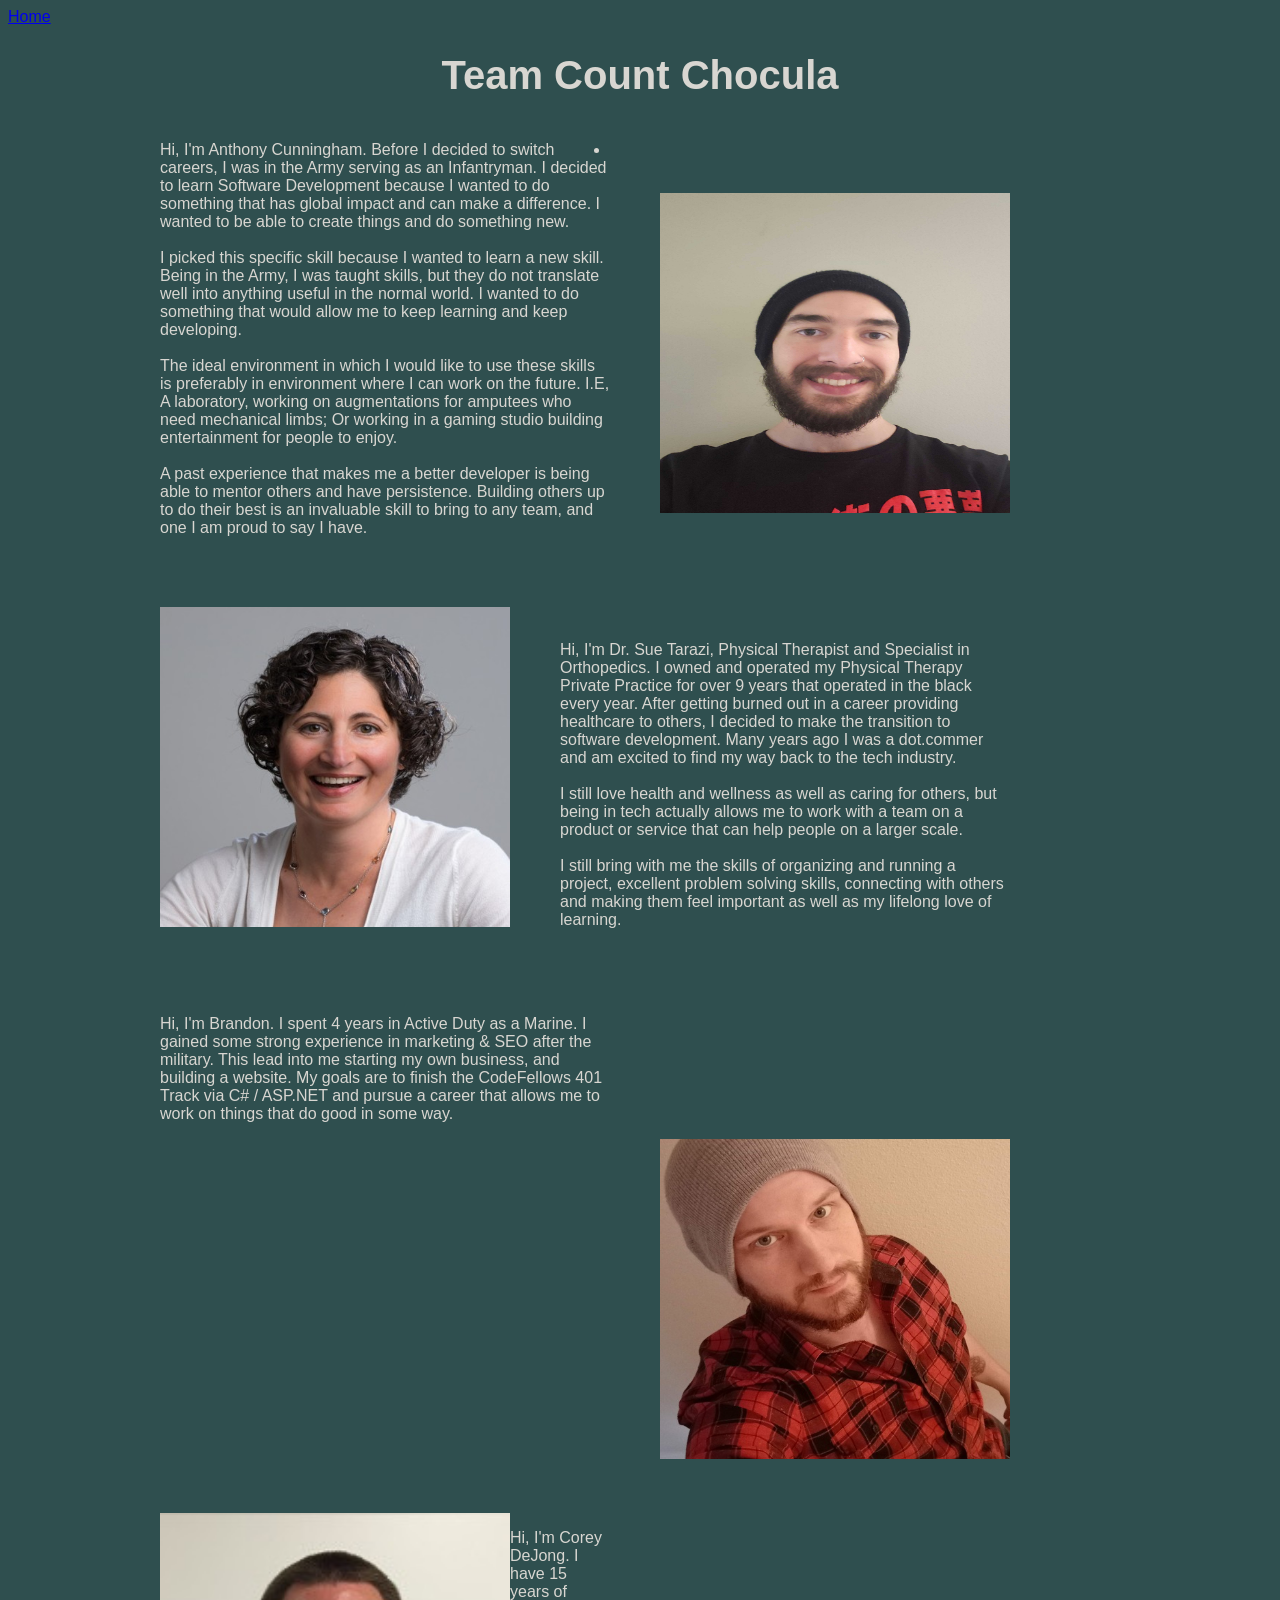
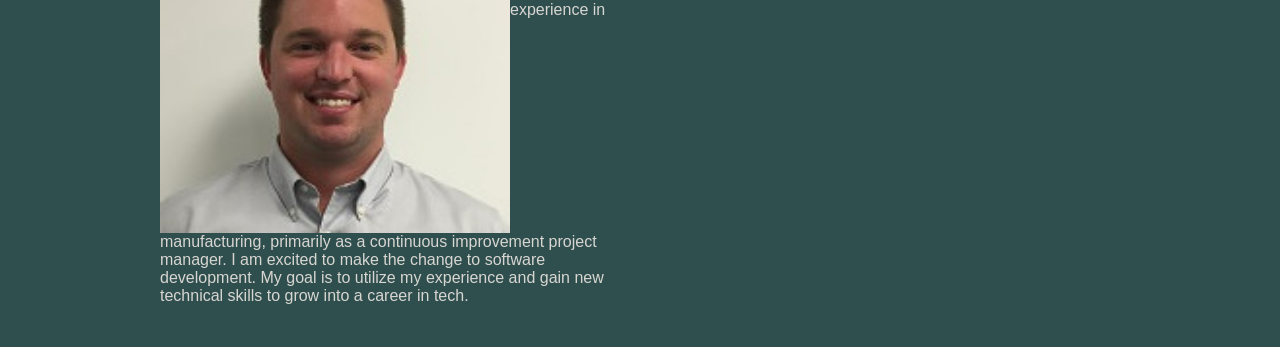
<file: aboutUs.html>
<!doctype <!DOCTYPE html>
    <head>
        <meta charset="utf-8">
        <meta http-equiv="X-UA-Compatible" content="IE=edge">
        <title>About Us</title>
        <meta name="description" content="">
        <meta name="viewport" content="width=device-width, initial-scale=1">
        <link rel="stylesheet" href="css/aboutUs.css">
    </head>
    <body>
        <nav>
            <a href="index.html">Home</a>
        </nav>
    <main>
        <header>
        <h1>Team Count Chocula</h1></header>
        <div id="anthony">
            <p id = "anthonyText">Hi, I'm Anthony Cunningham. Before I decided to switch careers, I was in the Army serving as an Infantryman. I decided to learn Software Development because I wanted to do something that has global impact and can make a difference. I wanted to be able to create things and do something new. <br><br>
            I picked this specific skill because I wanted to learn a new skill. Being in the Army, I was taught skills, but they do not translate well into anything useful in the normal world. I wanted to do something that would allow me to keep learning and keep developing. <br><br>
            The ideal environment in which I would like to use these skills is preferably in environment where I can work on the future. I.E, A laboratory, working on augmentations for amputees who need mechanical limbs; Or working in a gaming studio building entertainment for people to enjoy.<br><br>
            A past experience that makes me a better developer is being able to mentor others and have persistence. Building others up to do their best is an invaluable skill to bring to any team, and one I am proud to say I have.
            <ul>
                <li> </li>
                
            </ul>
        </p><br>
            <img id = "anthonyPic" src = "images/Anthony.jpg"/>
        </div><br><br><br><br>
        <div id="sue">
            <img id = "suePic" src = "images/Sue.jpg"/><br>
            <p id = "sueText">Hi, I'm Dr. Sue Tarazi, Physical Therapist and Specialist in Orthopedics. I owned and operated my Physical Therapy Private Practice for over 9 years that operated in the black every year. After getting burned out in a career providing healthcare to others, I decided to make the transition to software development. Many years ago I was a dot.commer and am excited to find my way back to the tech industry. <br><br> 
            I still love health and wellness as well as caring for others, but being in tech actually allows me to work with a team on a product or service that can help people on a larger scale.<br><br>
            I still bring with me the skills of organizing and running a project, excellent problem solving skills, connecting with others and making them feel important as well as my lifelong love of learning.
            </p>
        </div><br><br><br><br>
        <div id = "brandon">
            <p>Hi, I'm Brandon. I spent 4 years in Active Duty as a Marine. I gained some strong experience in marketing & SEO after the military. This lead into me starting my own business, and building a website. My goals are to finish the CodeFellows 401 Track via C# / ASP.NET and pursue a career that allows me to work on things that do good in some way.  </p>
            <img id = "brandonPic" src = "images/Brandon.jpg"/>

        </div><br><br><br><br>
        <div id = "corey">
            <img id = "coreyPic" src = "images/Corey.jpg"/>
            <p>Hi, I'm Corey DeJong. I have 15 years of experience in manufacturing, primarily as a continuous improvement project manager. I am excited to make the change to software development. My goal is to utilize my experience and gain new technical skills to grow into a career in tech. </p>

        </div><br><br>
    </main>
        <script src="" async defer></script>
    </body>
</html>
</file>
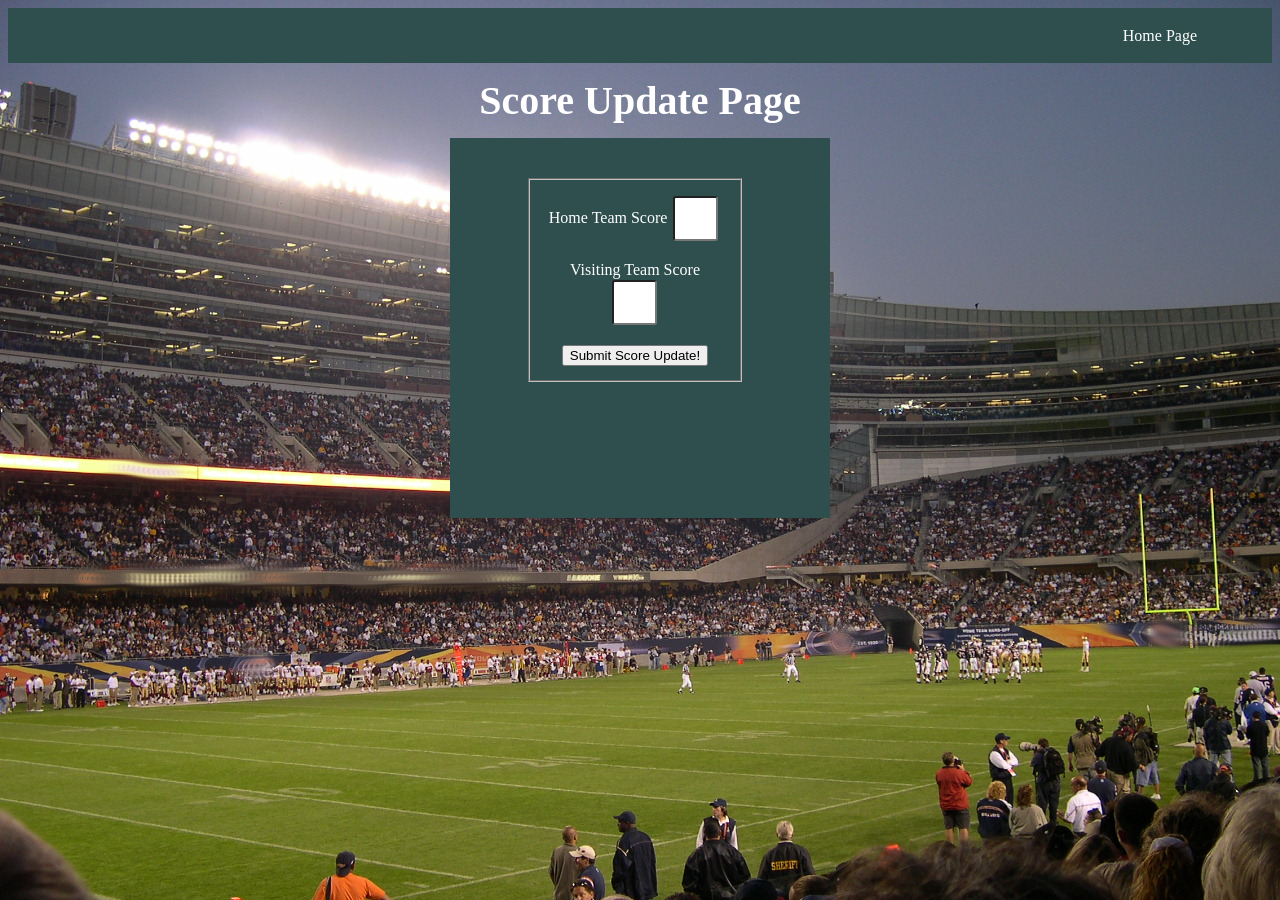
<file: admin.html>
<!DOCTYPE <!DOCTYPE html>

<head>
    <meta charset="utf-8">
    <meta http-equiv="X-UA-Compatible" content="IE=edge">
    <title>Admin page</title>
    <meta name="description" content="">
    <meta name="viewport" content="width=device-width, initial-scale=1">
    <link rel="stylesheet" href="css/style.css">
</head>

<body>
    <!-- NAVIGATION -- 
            This will link to the admin page / possibly a link down to the results of voting. *Stretch GOAL: this will link to the results that will be on a separate page. -->
    <nav>
        <a href="index.html">Home Page</a>
    </nav>

    <h1>Score Update Page</h1>

    <form id="scoreUpdateForm">
        <!-- Update the score -->
        <fieldset id="guessScore">
            <label> Home Team Score
                <input type="number" name="homeTeamScore" id="homeTeamScore">
            </label>
            <br><br>
            <label> Visiting Team Score
                <input type="number" name="visitingTeamScore" id="visitingTeamScore">
            </label>
            <br><br>
            <button type="submit">Submit Score Update!</button>
        </fieldset>
    </form>

    <!-- <p id="testOutput">
                The score is: 
            </p> -->

    <script src="js/admin.js"></script>
</body>

</html>
</file>
<file: css/aboutUs.css>
body {
    background-color: darkslategray;
    font-family: Arial, Helvetica, sans-serif;
    color: #D8D6D1;
}

main {
    width: 960px;
    margin: auto;

}

h1 {
    font-size: 40px;
    text-align: center;
}

div {
    width: 850px;
    display: inline-block;
}

p {
    width: 450px;
}


img {
    width: 350px;
    height: 320px; 
}

#anthonyText, #brandonText {
    float: left;
}

#anthonyPic, #brandonPic {
    float: right;
}

#sueText, #coreyText {
    float: right;
}
#suePic, #coreyPic {
    float: left;
}
</file>
<file: css/style.css>
body {
    font-family: fantasy;
    background-image: url("../images/bigstadium.png"); 
    background-repeat: no-repeat;
    border-image-repeat: vertical; 
    background-size: cover; 
    background-attachment: fixed;
    overflow-x: hidden;
}

#overlay {
    background-color: rgba(51, 51, 51, 0.4);
    margin: 0;
}

div {
    display: inline-block;
    margin-top: 40px;
    /* background-color: pink; */
}

/* Navigation Bar */

nav {
    width: 100%;
    height: 55px;
    background-color: darkslategray;
}

nav a {
    float: right;
    margin-right: 75px;
    margin-top: 19px;
    text-decoration: none;
    color: white;
}

a {
    color: white;
}

/* Main */

main {
    width: 1080px;
    margin: auto;    
}

/* Header */

h1 {
    font-size: 2.5rem;
    text-align: center;
    color: white;
    margin: 14px;
}


/* Team Images, Live Score, Total Votes */

#mainWrapper {
    width: 1080px;
    /* background-color: rgb(83, 146, 83); */
    /* position: relative; */
    margin: auto;
    position: relative;
}




#teamLeft, #teamRight {
    /* background-color: rgb(201, 45, 71); */
    width: 30%;
    position: relative;
    margin-bottom: 14px;    
}

#liveScoreRight {
    margin-left: 100px;
}

#scoreAndVotes {
    width: 20%;
    position: relative;
    margin-left: 75px;
    margin-right: 90px;    
}
#scoreAndVotes #scoreBoxContainer {
    position: relative;
    margin: auto;
    top: 0;
}

.scoreBoxes {
    width: 40px;
    background-color: #D93030;
    color: white;
    font-size: 2.5rem;
    padding: 7px;
    text-align: center;
    border-radius: 7px;
    /* margin: 10px 0px 55px 50px; */
}

/* #canvasContainer {
    position: absolute;
    bottom: 0;
} */

#pollChart {
    background-color: darkslategray;
    width: 100%;
    color: white;
    /* margin-top: 275px;     */
    /* position: relative;
    bottom: 0px; */
}

#logo1, #logo2{
    width: 250px;
    margin-left: 20px;
    /* height: 275px; */
}

#leftStats, #rightStats {
    background-color: darkslategray;
    height: 175px;
    width: 100%;
    border-radius: 7px;
    padding-top: 20px;
}

.teamName {
    color: white;
    font-size: 2.2rem;
    text-align: center;
    margin: 14px;
}

.statsName, .stats{
    display: inline;
    color: #D8D6D1;
    font-size: 23px;
    margin-left: 10px;
    margin-top: 50px;
}

/* This is weird Don't remove this commented out code or the extra bracket below it... for some reason, the styling breaks. I don't even know. 0_o */
/* canvas {
    width: auto;
    /* height: 150px; */
    /* /* display: block; */
}



/* Form and Table */

#formSection {
    width: 1900px;
    margin: auto;
}

form {   
    height: 300px;
    text-align: center;
    margin: auto;
    background-color: darkslategrey;
    padding: 40px;
    color: white;
}
form input, select {
    height: 45px;
    width: 195px;
    margin: 1%;
    border-radius: 3px;
}

form input:hover, select:hover {
    height: 45px;
    width: 195px;
    border-radius: 3px;
    border-color: #888;
}

form h3 {
    text-align: center; 
    font-size: 1.7rem;

}form p {
    text-align: center; 
    font-size: 1rem;
    margin: 14px;
}


fieldset {
    display: inline;
    margin-top: 14px;
    margin-bottom: 14px;
    margin: auto;
    padding: 14px;
}

#guessScore {
    margin-right: 10px; 
}

#guessScore input {
    width: 45px;
    margin-right: 3px; 
}

#indexSubmit {
    height: 40px;
    width: 125px;
    margin-top: 14px;
    border-radius: 7px;
    border: none;
    box-shadow: 2px 3px #181717;
    background-color: rgb(158, 24, 24);
}

#indexSubmit:hover {
    width: 128px;
    height: 44px;
}

#indexSubmit:active {
    box-shadow: 2px 2px #181717;
    transform: translateY(4px);
}


/* Table */

#tableContainer {
    width: 1020px;
    margin: auto;
    padding: 50px;
}
#userResultsTable {
    background-color: rgb(218, 218, 218);
    margin-left: 50px;
    width: 100%;
    text-align: center;
}

#userResultsTable th {
    border: 3px solid black;
}

#userResultsTable tr, td {
    border: medium solid black;
    padding: 3px;
}


/* Footer */


footer {    
    width: 100%;
    background-color: black;
    text-align: center;
    color: #D93030;
    display: block;
    padding: 5px;
}
#footerInner{
    margin-bottom: 40px;
    width: 600px;
    padding: 10px;
    
}
#footerLinksWrapper {
    font-size: 20px;
}

#footerLinks ul li{
    display: inline;
    margin: 40px;
}


/* Styling to admin */
#scoreUpdateForm {
    margin: auto;
    width: 300px;
    text-align: center;
}
</file>
